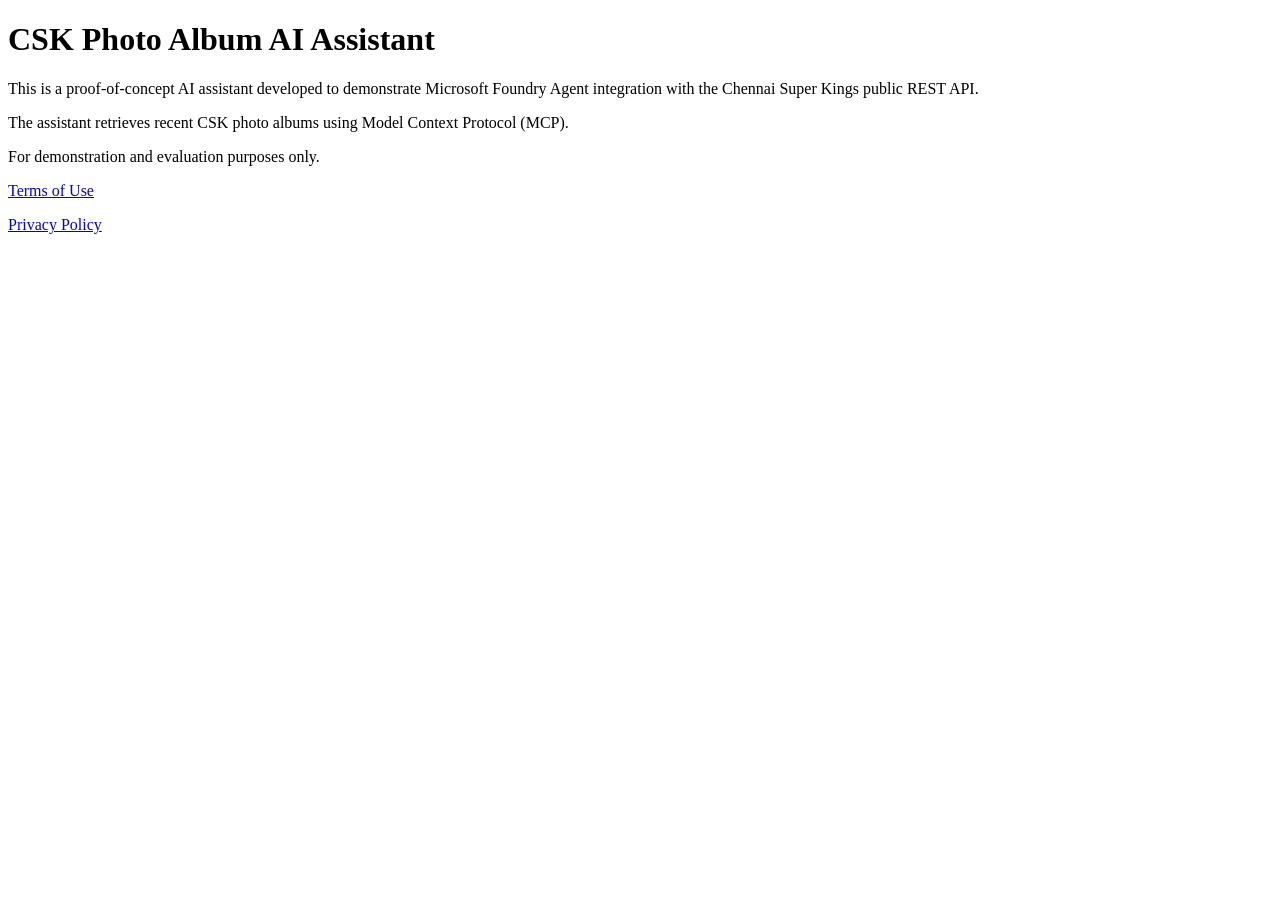
<file: index.html>
<!DOCTYPE html>
<html>
<head>
    <title>CSK AI Agent POC</title>
</head>
<body>
    <h1>CSK Photo Album AI Assistant</h1>

    <p>
        This is a proof-of-concept AI assistant developed
        to demonstrate Microsoft Foundry Agent integration
        with the Chennai Super Kings public REST API.
    </p>

    <p>
        The assistant retrieves recent CSK photo albums
        using Model Context Protocol (MCP).
    </p>

    <p>For demonstration and evaluation purposes only.</p>

    <p><a href="terms.html">Terms of Use</a></p>
    <p><a href="privacy.html">Privacy Policy</a></p>
</body>
</html>
</file>
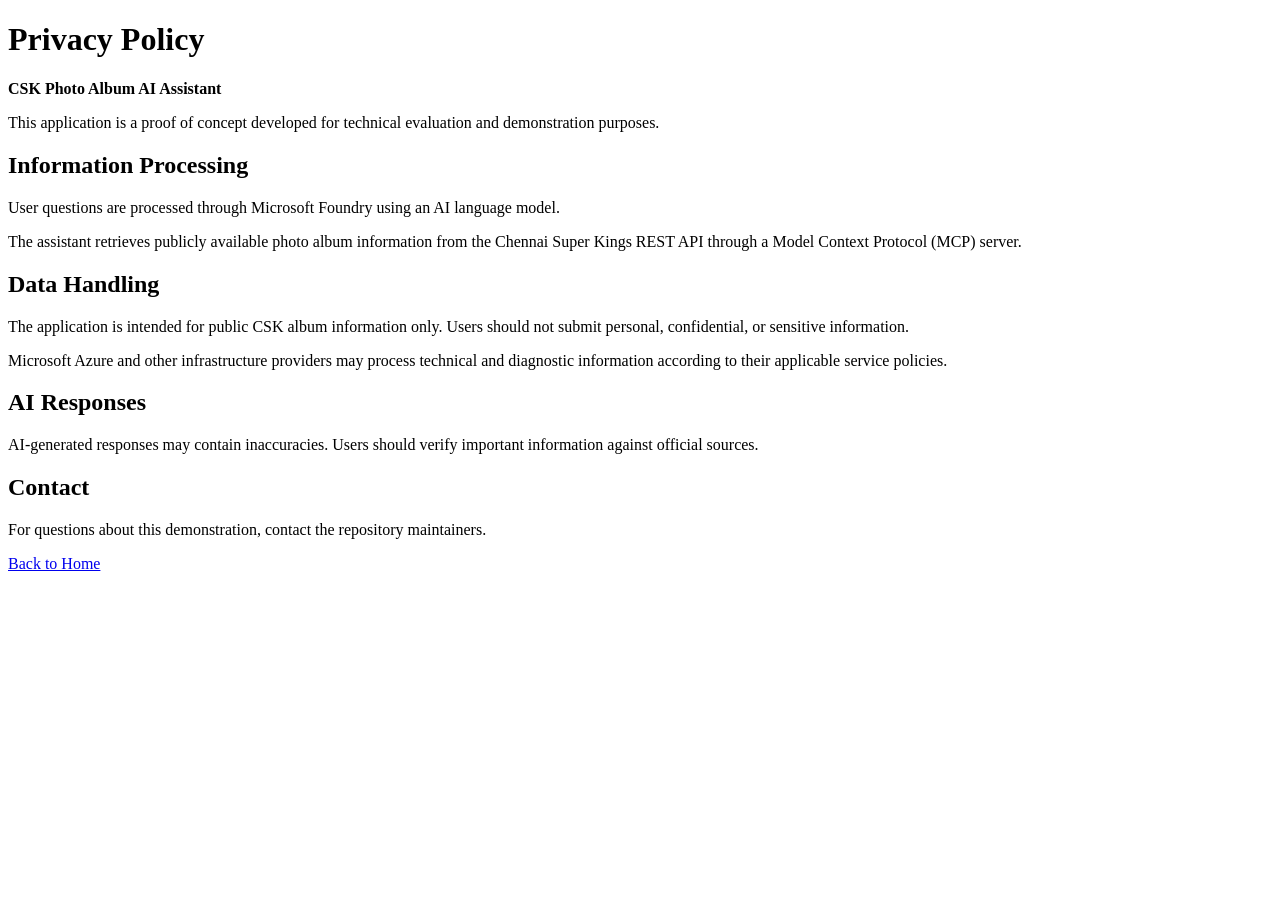
<file: privacy.html>
<!DOCTYPE html>
<html lang="en">
<head>
    <meta charset="UTF-8">
    <title>Privacy Policy - CSK AI Agent POC</title>
</head>
<body>
    <h1>Privacy Policy</h1>

    <p><strong>CSK Photo Album AI Assistant</strong></p>

    <p>
        This application is a proof of concept developed
        for technical evaluation and demonstration purposes.
    </p>

    <h2>Information Processing</h2>
    <p>
        User questions are processed through Microsoft Foundry
        using an AI language model.
    </p>

    <p>
        The assistant retrieves publicly available photo album
        information from the Chennai Super Kings REST API
        through a Model Context Protocol (MCP) server.
    </p>

    <h2>Data Handling</h2>
    <p>
        The application is intended for public CSK album
        information only. Users should not submit personal,
        confidential, or sensitive information.
    </p>

    <p>
        Microsoft Azure and other infrastructure providers
        may process technical and diagnostic information
        according to their applicable service policies.
    </p>

    <h2>AI Responses</h2>
    <p>
        AI-generated responses may contain inaccuracies.
        Users should verify important information
        against official sources.
    </p>

    <h2>Contact</h2>
    <p>
        For questions about this demonstration,
        contact the repository maintainers.
    </p>

    <p><a href="index.html">Back to Home</a></p>
</body>
</html>
</file>
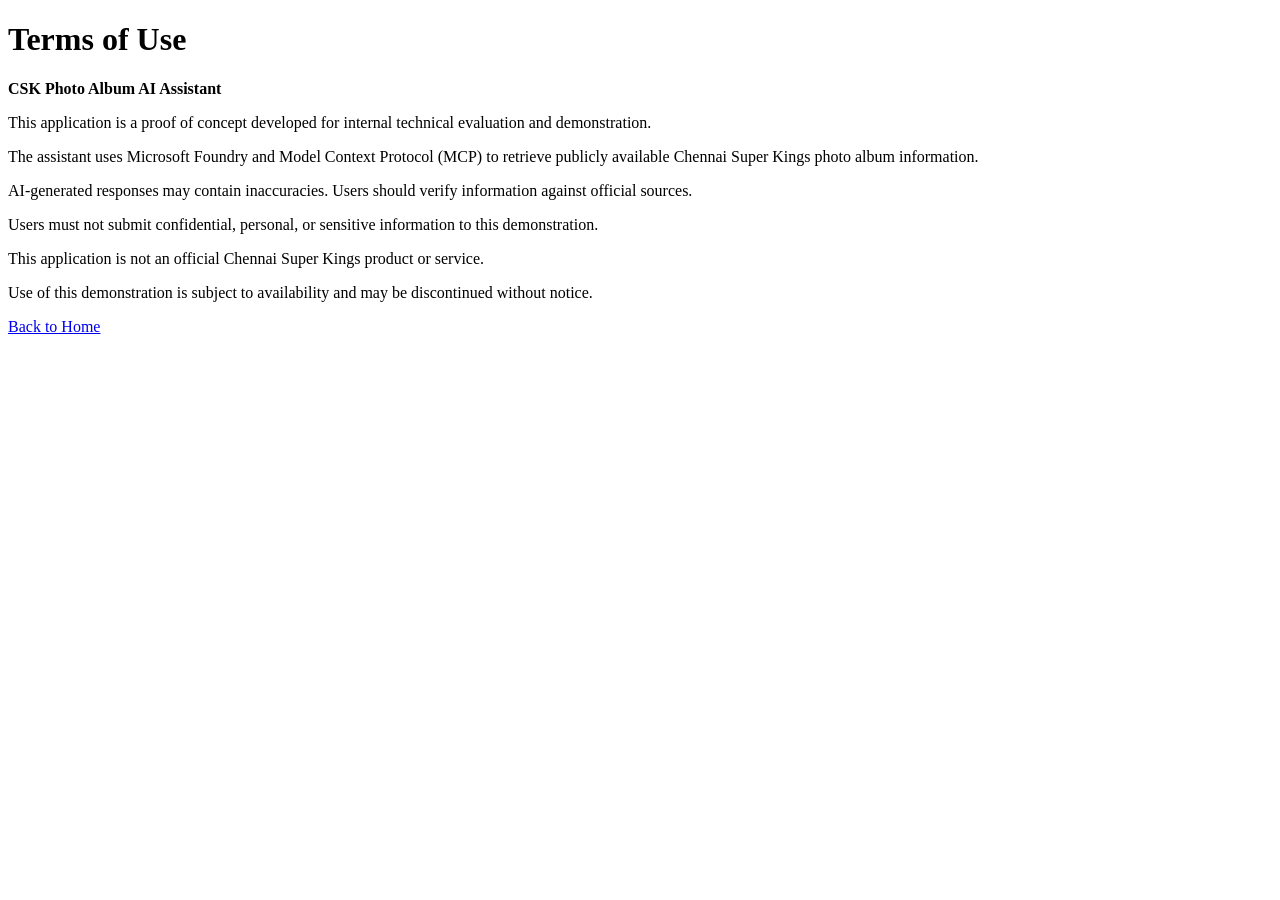
<file: terms.html>
<!DOCTYPE html>
<html lang="en">
<head>
    <meta charset="UTF-8">
    <title>Terms of Use - CSK AI Agent POC</title>
</head>
<body>
    <h1>Terms of Use</h1>

    <p><strong>CSK Photo Album AI Assistant</strong></p>

    <p>
        This application is a proof of concept developed
        for internal technical evaluation and demonstration.
    </p>

    <p>
        The assistant uses Microsoft Foundry and Model Context
        Protocol (MCP) to retrieve publicly available Chennai
        Super Kings photo album information.
    </p>

    <p>
        AI-generated responses may contain inaccuracies.
        Users should verify information against official sources.
    </p>

    <p>
        Users must not submit confidential, personal,
        or sensitive information to this demonstration.
    </p>

    <p>
        This application is not an official Chennai Super Kings
        product or service.
    </p>

    <p>
        Use of this demonstration is subject to availability
        and may be discontinued without notice.
    </p>

    <p><a href="index.html">Back to Home</a></p>
</body>
</html>
</file>
